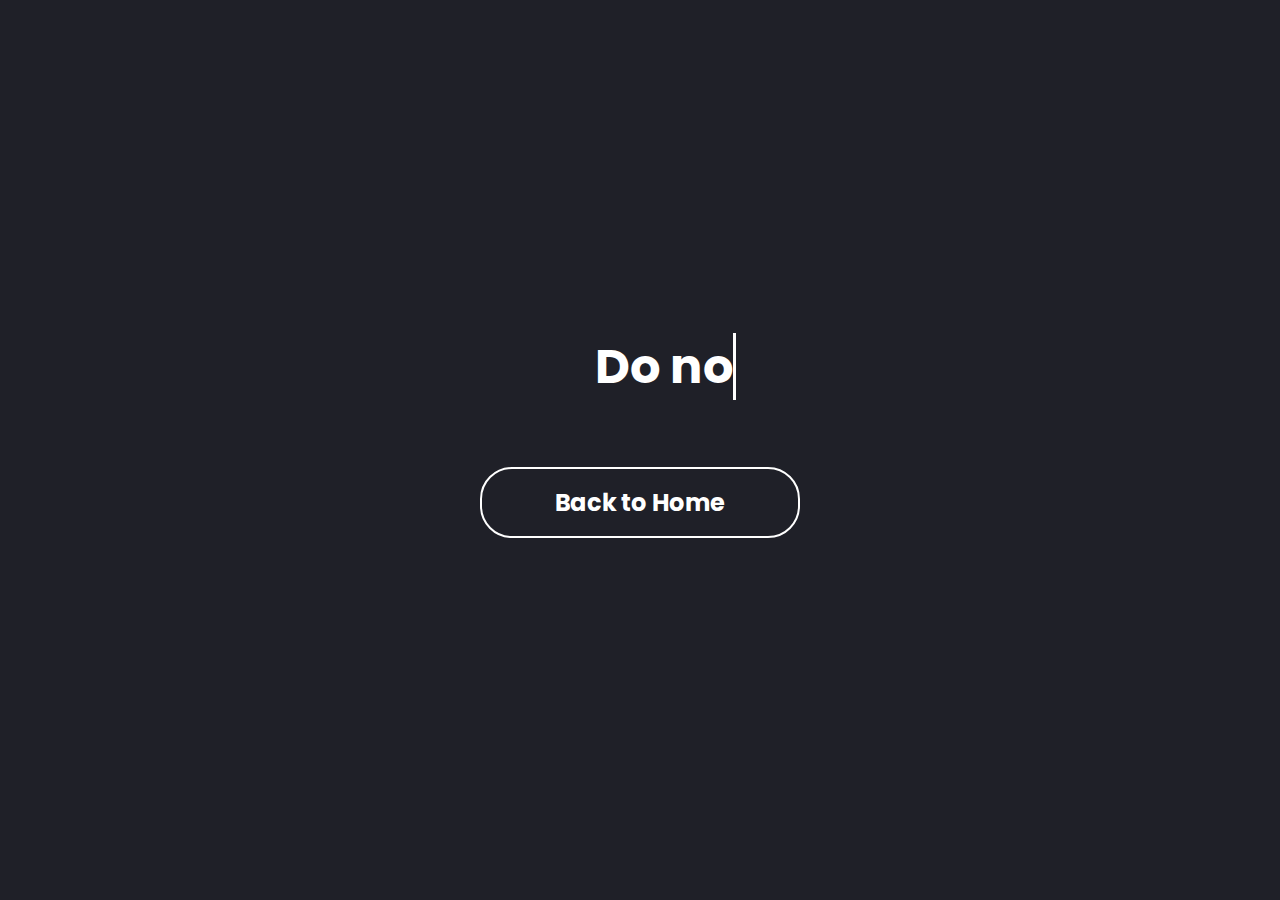
<file: end-page.html>
<!DOCTYPE html>
<html lang="en">
<head>
    <!-- Usefule metadata to be parsed and used by browsers-->
    <meta charset="UTF-8">
    <meta http-equiv="X-UA-Compatible" content="IE=edge">
    <meta name="viewport" content="width=device-width, initial-scale=1.0">
    <link rel="stylesheet" href="css/end-page.css">
    <!-- Link to CSS stylesheet -->
    <link href="https://fonts.googleapis.com/css2?family=Poppins&display=swap" rel="stylesheet">
    <link rel="stylesheet" href="https://fonts.googleapis.com/css2?family=Material+Symbols+Outlined:opsz,wght,FILL,GRAD@20..48,100..700,0..1,-50..200" />
    <!-- Javascript files -->
    <script src="js/jquery-3.6.4.min.js"></script>
    <script src="js/jquery.ripples.js"></script>
    <script src="js/sound.js"> </script>
    <script src="js/typewrite.js"> </script>  
    <title>End Page</title>
</head>

<body>
    <div class="end-page">
      <div class="centered-text">
        <h2>
          <!-- text that mimics typewriter  -->
          <a class="typewrite" data-period="2000" data-type='[ "Do not let fear stop you from doing what you love."]'>
            <span class="wrap"></span>
          </a>
        </h2>
        <!-- button to go back home -->
        <a href="index.html" class="back-to-home-button">Back to Home</a> 
      </div>
    </div>
  </body>
</html>
</file>
<file: css/end-page.css>
/* styling for all elements */ 
*{
  margin: 0;
  padding: 0;
  box-sizing: border-box;
  font-family: 'Poppins', 'sans-serif';
  text-decoration: none;
}

/* display flex for end page divs, set background color and width*/
.end-page{
  background: #1f2028;
  height: 100vh;
  width: 100%;
  background-size: cover;
  display: flex;
  flex-direction: column;
  justify-content: center;
}
  
/* styling for centered-text div*/
.centered-text {
  text-align: center;
  margin-bottom: 2rem;
  color: white;
}

/* styling for centered-text text elements*/
.centered-text p {
  font-size: 2.0rem;
  line-height: 2rem;
  margin-bottom: 5rem;
}
  
/* button styling, rounded white corners and set margin, padding, and font weight */
.back-to-home-button {
  display: block;
  width: 20rem;
  margin: 0 auto;
  padding: 1rem;
  border: 2px solid white;
  border-radius: 2rem;
  font-size: 1.5rem;
  font-weight: bold;
  text-align: center;
  color: white;
  text-decoration: none;
  transition: background-color 0.2s ease-in-out;
}
  
/* button turns white and text turns black upon hover*/
.back-to-home-button:hover {
  background-color: white;
  color: black;
  cursor: pointer;
}

/* set padding for h2*/
h2{
  padding-bottom: 5%;
}

/* set typewrite text styling and padding */
.typewrite{
  color: #fff;
  padding-left: 50px;
  font-size: 200%;
  padding-top: 5%;

}
</file>
